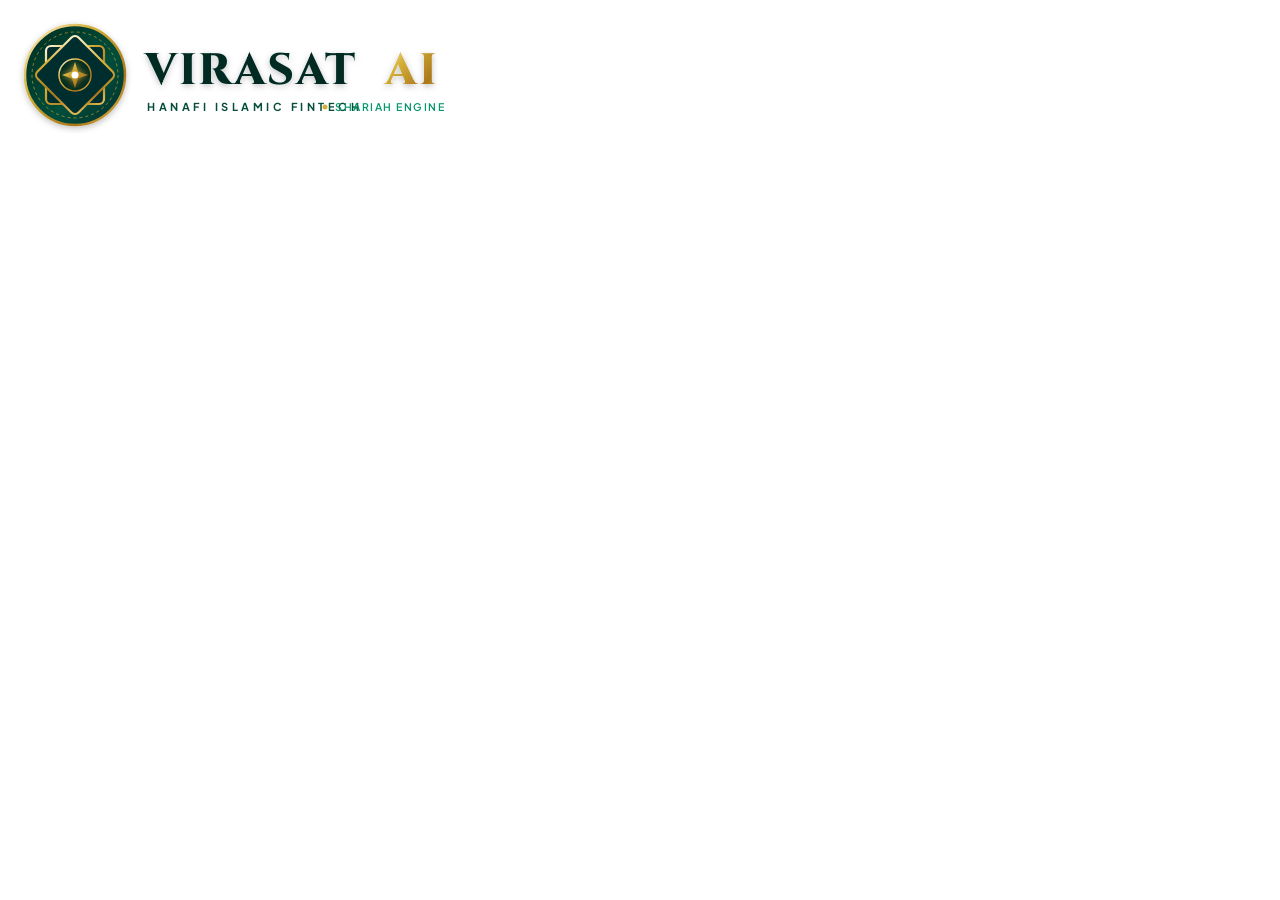
<file: app/applet/render-logo.html>
<!DOCTYPE html>
<html lang="en">
<head>
  <meta charset="UTF-8">
  <link rel="preconnect" href="https://fonts.googleapis.com">
  <link rel="preconnect" href="https://fonts.gstatic.com" crossorigin>
  <link href="https://fonts.googleapis.com/css2?family=Cinzel:wght@700;800;900&family=Playfair+Display:ital,wght@0,600;0,700;0,800;1,600&family=Plus+Jakarta+Sans:wght@600;700;800&display=swap" rel="stylesheet">
  <style>
    * { margin: 0; padding: 0; box-sizing: border-box; }
    body { background: transparent; padding: 10px; font-family: 'Plus Jakarta Sans', sans-serif; }
  </style>
</head>
<body>

  <!-- Brand Logo: 600 x 130 Transparent Canvas with crisp emblem & letterspaced typography -->
  <div id="clean-logo" style="width: 600px; height: 130px; display: inline-block;">
    <svg width="600" height="130" viewBox="0 0 600 130" fill="none" xmlns="http://www.w3.org/2000/svg">
      <defs>
        <linearGradient id="emBg" x1="0" y1="0" x2="1" y2="1">
          <stop offset="0%" stop-color="#022C22"/>
          <stop offset="60%" stop-color="#064E3B"/>
          <stop offset="100%" stop-color="#042F2E"/>
        </linearGradient>
        <linearGradient id="gold" x1="0" y1="0" x2="1" y2="1">
          <stop offset="0%" stop-color="#FFF5D6"/>
          <stop offset="35%" stop-color="#D4AF37"/>
          <stop offset="75%" stop-color="#AA771C"/>
          <stop offset="100%" stop-color="#E5C158"/>
        </linearGradient>
        <filter id="goldGlow">
          <feGaussianBlur stdDeviation="3" result="blur"/>
          <feComposite in="SourceGraphic" in2="blur" operator="over"/>
        </filter>
        <filter id="softShadow">
          <feDropShadow dx="0" dy="2" stdDeviation="3" flood-color="#000" flood-opacity="0.25"/>
        </filter>
      </defs>

      <!-- Left Geometric Islamic Medallion (Center at 65, 65) -->
      <g transform="translate(65, 65)" filter="url(#softShadow)">
        <!-- Outer Ring -->
        <circle cx="0" cy="0" r="50" fill="url(#emBg)" stroke="url(#gold)" stroke-width="2.5"/>
        <circle cx="0" cy="0" r="43" fill="none" stroke="#D4AF37" stroke-width="1" stroke-dasharray="3 3" opacity="0.6"/>

        <!-- Rub el Hizb (Two interlocking squares) -->
        <rect x="-29" y="-29" width="58" height="58" rx="5" fill="#042F2E" stroke="url(#gold)" stroke-width="2.2"/>
        <rect x="-29" y="-29" width="58" height="58" rx="5" fill="#042F2E" stroke="url(#gold)" stroke-width="2.2" transform="rotate(45)"/>

        <!-- Radiant Center Star -->
        <circle cx="0" cy="0" r="16" fill="#022C22" stroke="url(#gold)" stroke-width="1.5"/>
        <path d="M 0 -13 L 3 -3.5 L 13 0 L 3 3.5 L 0 13 L -3 3.5 L -13 0 L -3 -3.5 Z" fill="url(#gold)" filter="url(#goldGlow)"/>
        <circle cx="0" cy="0" r="3.5" fill="#FFFFFF"/>
      </g>

      <!-- Typography Group -->
      <g transform="translate(135, 74)">
        <!-- Main Wordmark -->
        <text x="0" y="0" font-family="'Cinzel', 'Playfair Display', serif" font-size="44" font-weight="800" fill="#022C22" letter-spacing="1.5" filter="url(#softShadow)">VIRASAT</text>
        <text x="240" y="0" font-family="'Cinzel', 'Playfair Display', serif" font-size="44" font-weight="800" fill="url(#gold)" letter-spacing="1.5" filter="url(#softShadow)">AI</text>
        
        <!-- Tagline: Clean, Uncluttered, Distinctly Spaced -->
        <text x="2" y="27" font-family="'Plus Jakarta Sans', sans-serif" font-size="11" font-weight="700" fill="#064E3B" letter-spacing="3.5">HANAFI ISLAMIC FINTECH</text>
        <circle cx="180" cy="23" r="2.5" fill="#D4AF37"/>
        <text x="190" y="27" font-family="'Plus Jakarta Sans', sans-serif" font-size="10.5" font-weight="600" fill="#059669" letter-spacing="1.5">SHARIAH ENGINE</text>
      </g>
    </svg>
  </div>

</body>
</html>
</file>
